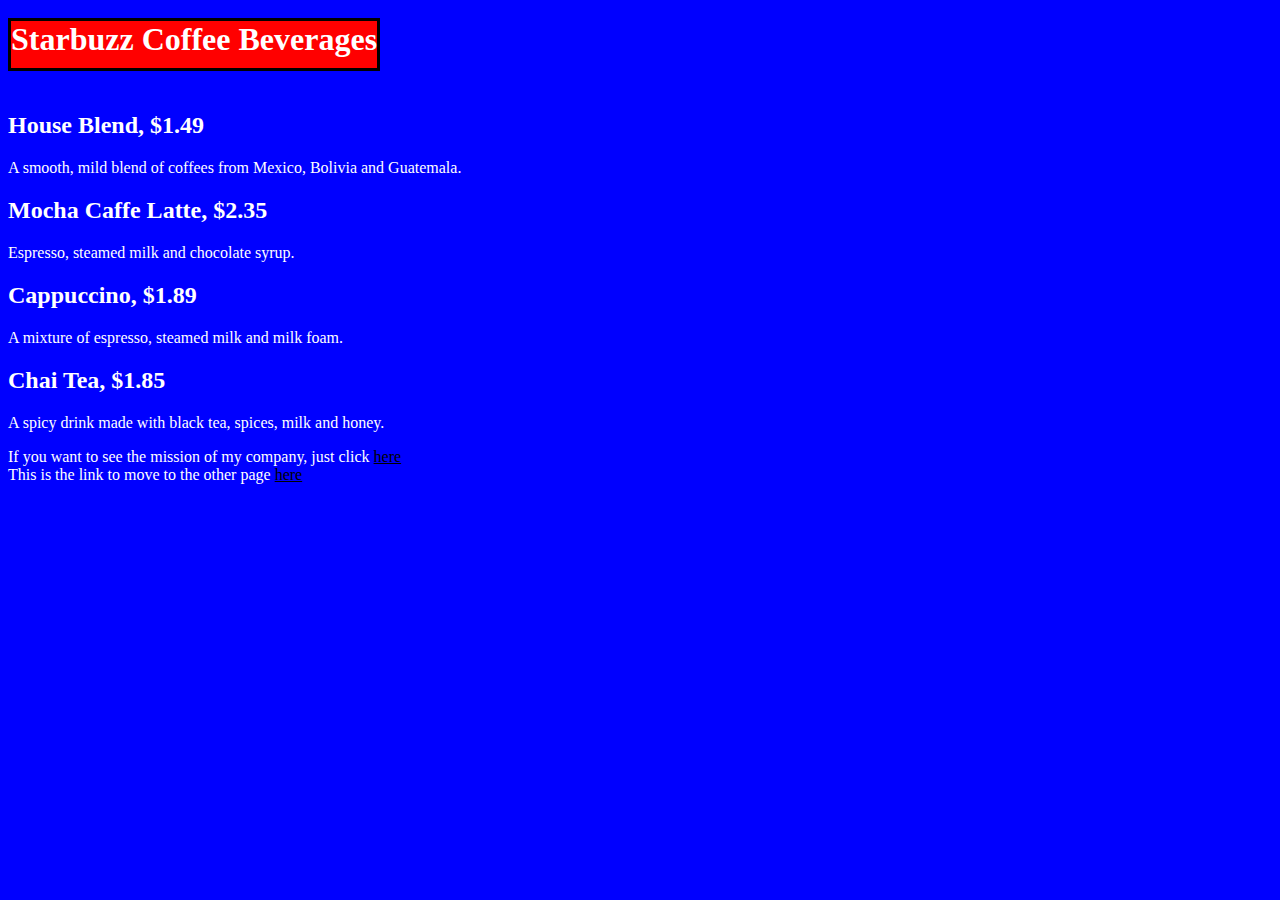
<file: index.html>
<!DOCTYPE html>
<html lang="en">
<head>
    <meta charset="UTF-8">
    <meta name="viewport" content="width=device-width, initial-scale=1.0">
    <title>Starbuzz</title>

    <style type="text/css">
        body{
            background-color: blue;
            color: white;
        }

        h1{
            background-color: red;
            display: inline-block; 
            border: 3px solid black; 
            padding-bottom: 10px;
            margin-top: 10px;
        }

        a{
            color: black;
        }

    </style>
</head>
<body>

    <h1>Starbuzz Coffee Beverages</h1>

    <div>
        <h2 class="green_bg">House Blend, $1.49</h2>
        <p>A smooth, mild blend of coffees from Mexico, Bolivia and
        Guatemala.</p>
    </div>
        
    <h2>Mocha Caffe Latte, $2.35</h2>
    <p>Espresso, steamed milk and chocolate syrup.</p>

    <h2 class="green_bg">Cappuccino, $1.89</h2>
    <p>A mixture of espresso, steamed milk and milk foam.</p>

    <h2>Chai Tea, $1.85</h2>
    <p>A spicy drink made with black tea, spices, milk and honey.</p>
    

    <div>
        If you want to see the mission of my company, just click <a href="./mission.html">here</a>
    </div>

    <div>This is the link to move to the  other page <a href="./pages/index.html">here</a></div>
</body>
</html>
</file>
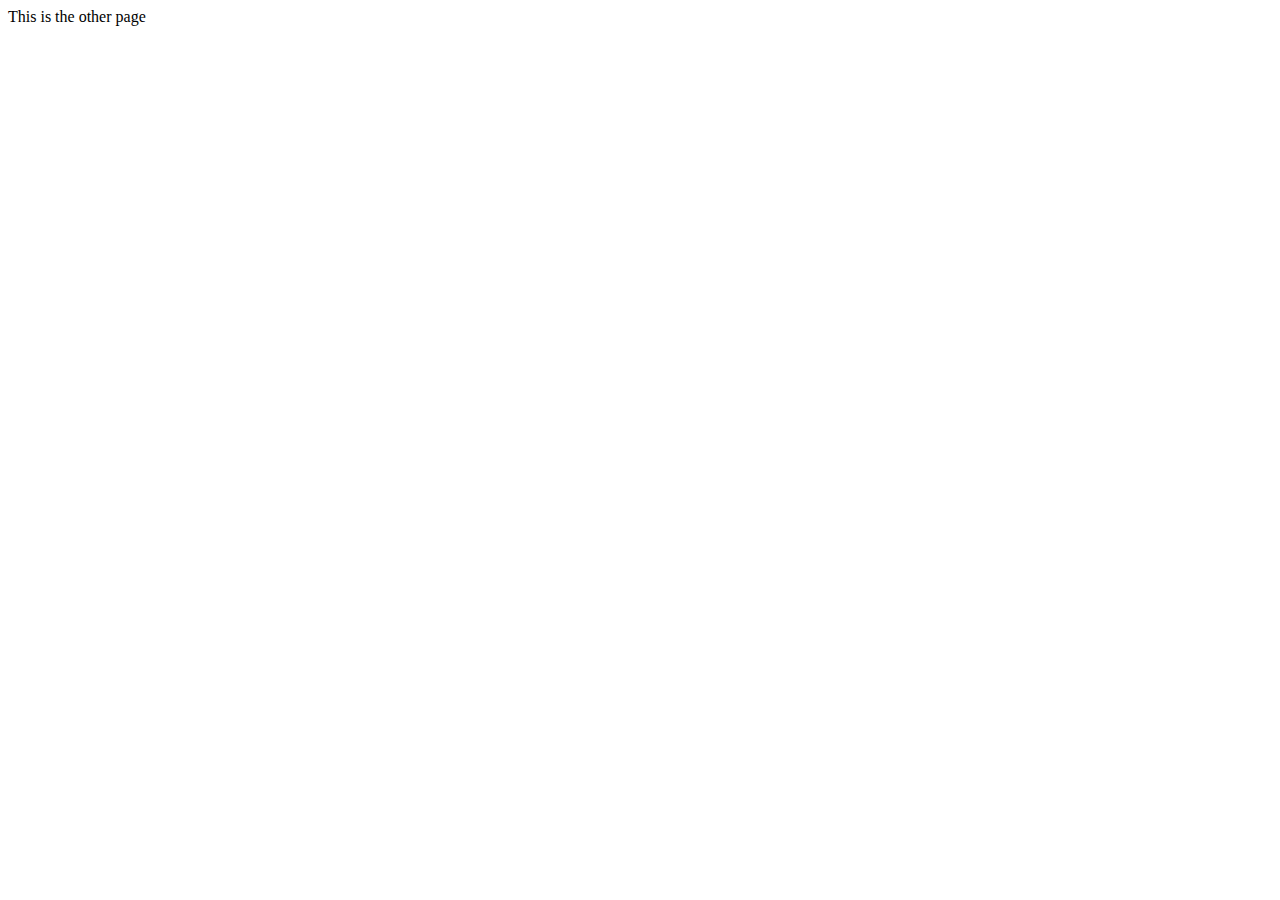
<file: pages/index.html>
<!DOCTYPE html>
<html lang="en">
<head>
    <meta charset="UTF-8">
    <meta name="viewport" content="width=device-width, initial-scale=1.0">
    <title>Document</title>
</head>
<body>
    This is the other page
</body>
</html>
</file>
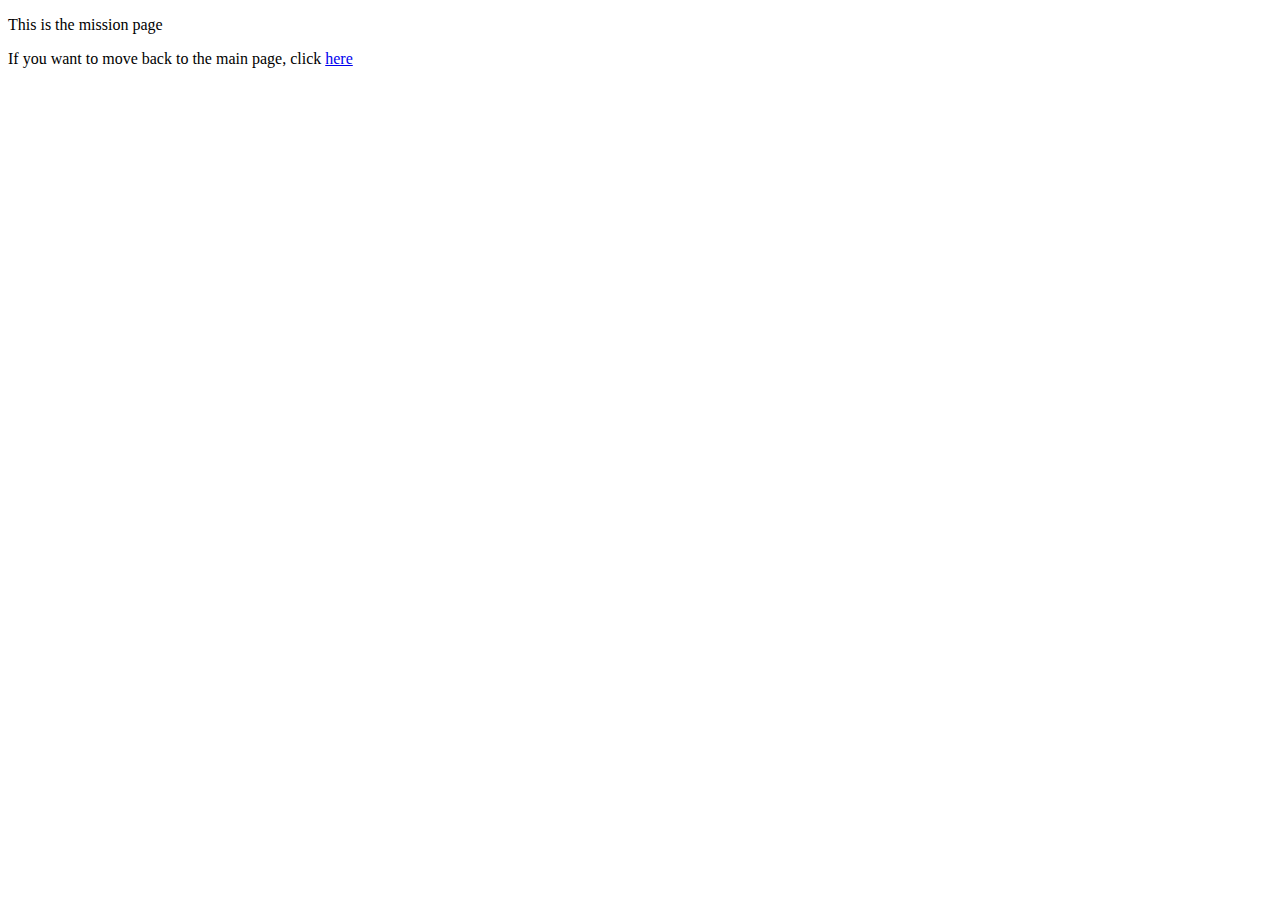
<file: mission.html>
<!DOCTYPE html>
<html lang="en">
<head>
    <meta charset="UTF-8">
    <meta name="viewport" content="width=device-width, initial-scale=1.0">
    <title>Starbuzz Mission</title>
</head>
<body>
    <p>This is the mission page</p>

    <p>If you want to move back to the main page, click <a href="./index.html">here</a></p>
</body>
</html>
</file>
